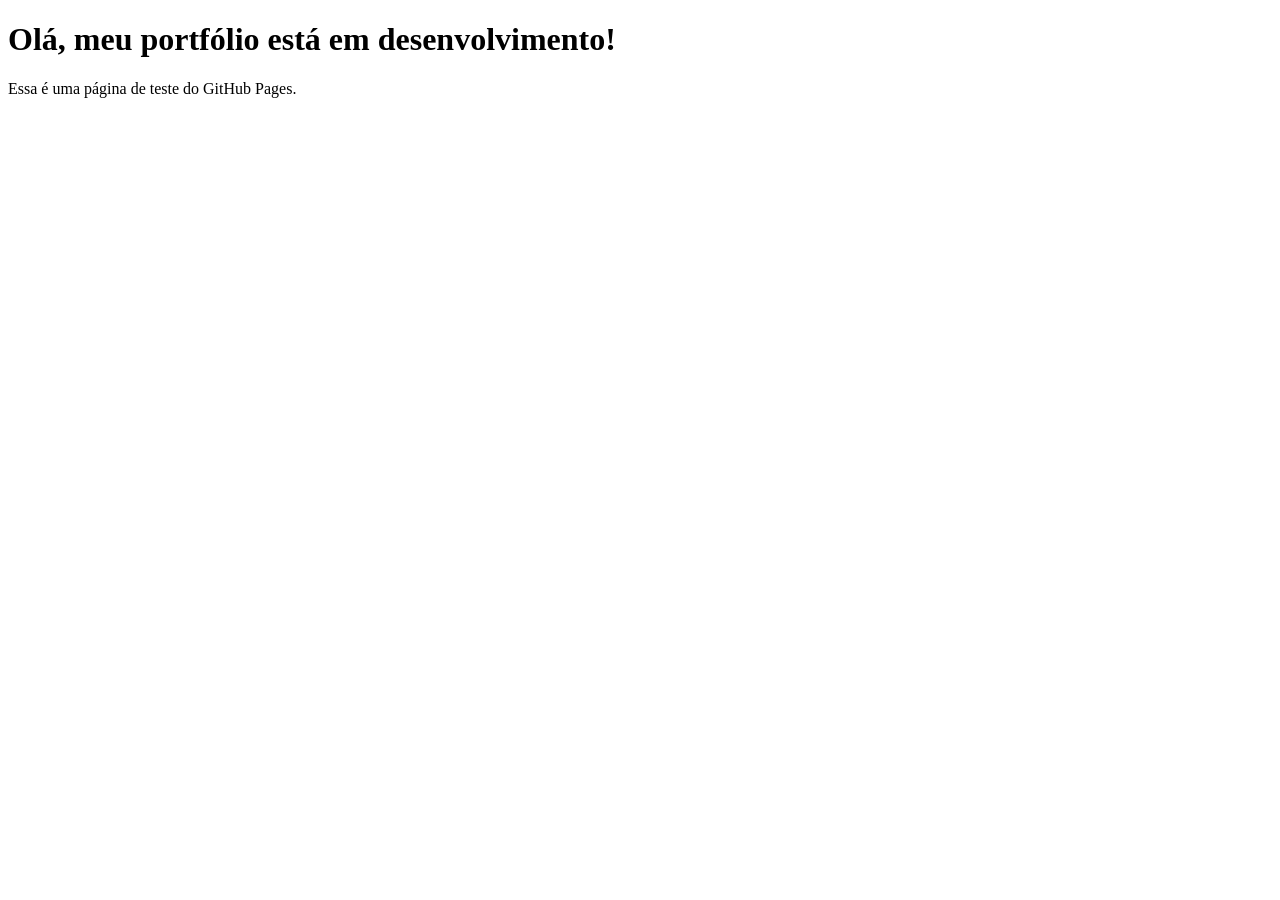
<file: index.html>
<!DOCTYPE html>
<html>
<head>
    <title>Portfólio em Construção</title>
</head>
<body>
    <h1>Olá, meu portfólio está em desenvolvimento!</h1>
    <p>Essa é uma página de teste do GitHub Pages.</p>
</body>
</html>
</file>
